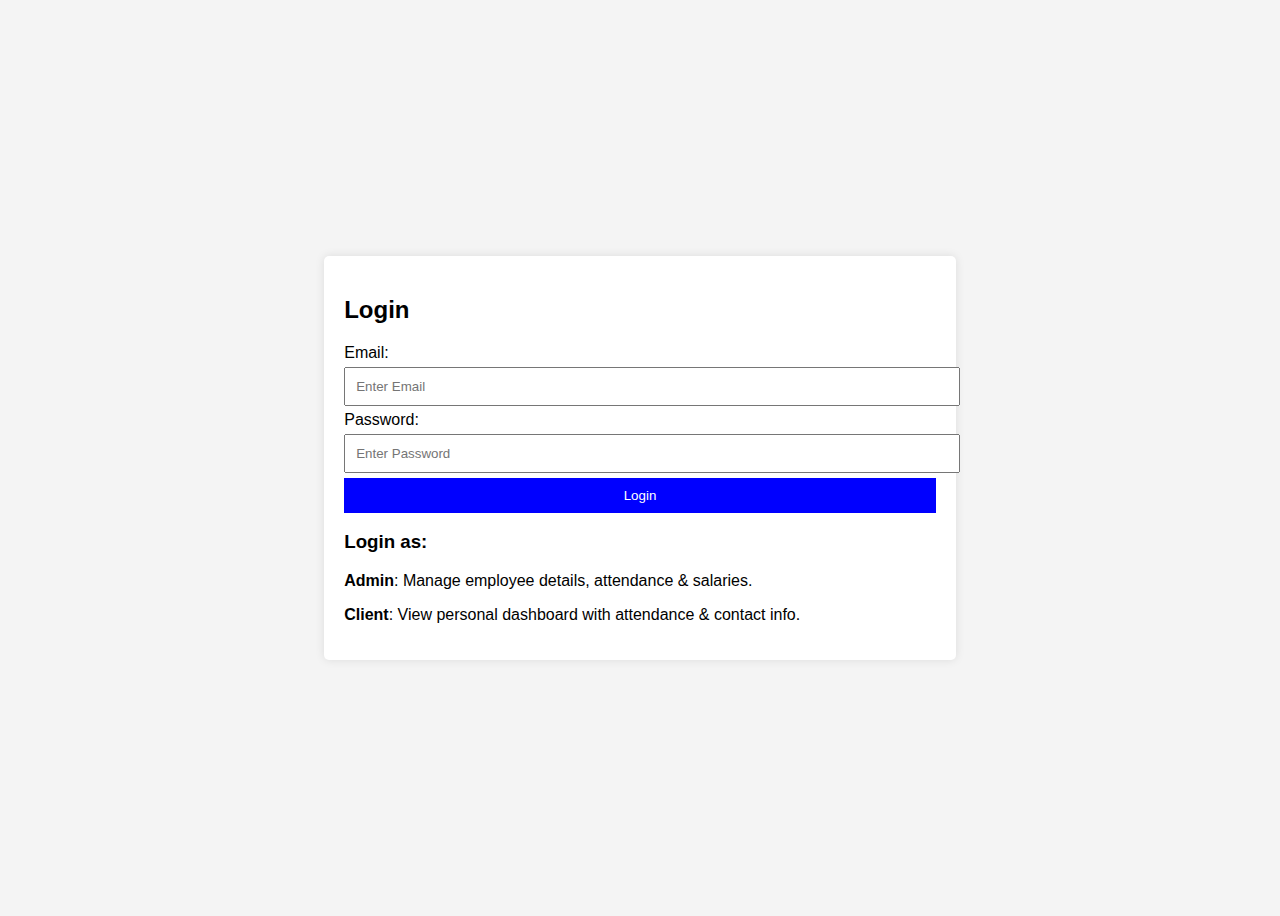
<file: index.html>
<!DOCTYPE html>
<html lang="en">
<head>
    <meta charset="UTF-8">
    <meta name="viewport" content="width=device-width, initial-scale=1.0">
    <title>Login Page</title>
    <link rel="stylesheet" href="./css/styles.css">
</head>
<body>
    <div class="login-container">
        <h2>Login</h2>
        <form id="loginForm">
            <label for="email">Email:</label>
            <input type="email" id="email" placeholder="Enter Email" required>

            <label for="password">Password:</label>
            <input type="password" id="password" placeholder="Enter Password" required>

            <button type="submit">Login</button>
        </form>
        <p id="message"></p>

        <!-- Role Info -->
        <div class="role-info">
            <h3>Login as:</h3>
            <p><strong>Admin</strong>: Manage employee details, attendance & salaries.</p>
            <p><strong>Client</strong>: View personal dashboard with attendance & contact info.</p>
        </div>
    </div>

    <script src="./js/script.js"></script>
</body>
</html>
</file>
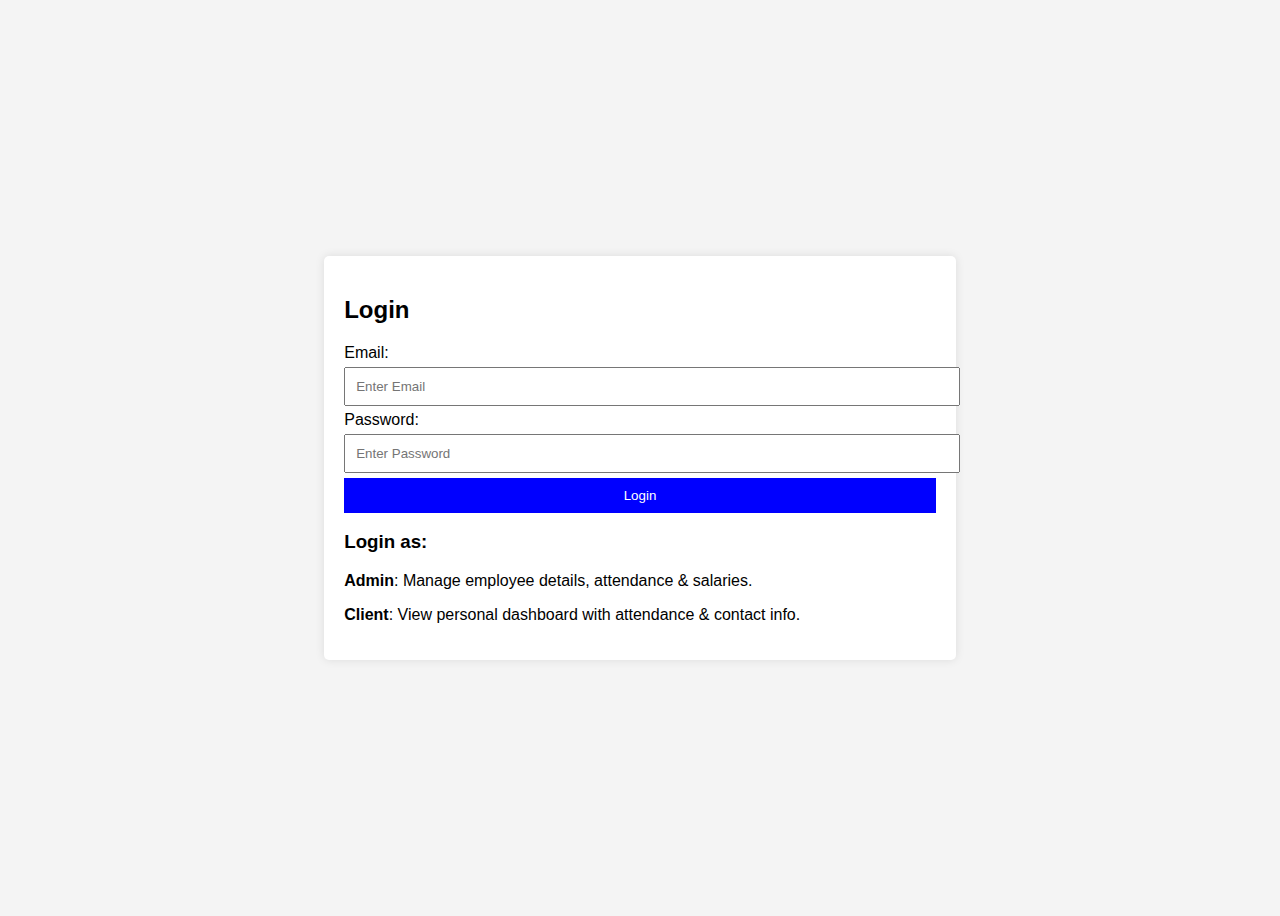
<file: client_dashboard.html>
<!DOCTYPE html>
<html lang="en">
<head>
    <meta charset="UTF-8">
    <meta name="viewport" content="width=device-width, initial-scale=1.0">
    <title>Client Dashboard</title>
    <link rel="stylesheet" href="./css/styles.css">
</head>
<body>
    <header>
        <h2>Client Dashboard</h2>
    </header>
    
    <main>
        <div class="dashboard-container">
            <!-- Profile Picture -->
            <div class="profile-picture">
                <img id="profileImage" src="./avatar-profile-icon-flat-style-male-user-profile-vector-illustration-isolated-background-man-profile-sign-business-concept_157943-38764.avif" alt="Profile Picture" width="150" height="150">
            </div>

            <!-- User Info Blocks -->
            <div class="user-info">
                <div class="info-block">
                    <h3>Welcome, <span id="userName"></span></h3>
                    <p><strong>Email:</strong> <span id="userEmail"></span></p>
                    <p><strong>Role:</strong> <span id="userRole"></span></p>
                </div>

                <div class="info-block">
                    <p><strong>Department:</strong> <span id="userDepartment"></span></p>
                    <p><strong>Monthly Attendance:</strong> <span id="userAttendance"></span></p>
                    <p><strong>Salary:</strong> <span id="userSalary"></span></p>
                </div>

                <div class="info-block">
                    <p><strong>Contact:</strong> <span id="userContact"></span></p>
                    <p><strong>Address:</strong> <span id="userAddress"></span></p>
                    <p><strong>Joining Date:</strong> <span id="userJoiningDate"></span></p>
                </div>
            </div>

            <!-- Actions -->
            <div class="dashboard-actions">
                <button id="settingsBtn">Settings</button>
                <button id="logoutBtn">Logout</button>
            </div>
        </div>
    </main>

    <script src="./js/client.js"></script>
</body>
</html>
</file>
<file: css/styles.css>
body {
    font-family: Arial, sans-serif;
    display: flex;
    justify-content: center;
    align-items: center;
    height: 100vh;
    background-color: #f4f4f4;
}

.login-container {
    background: white;
    padding: 20px;
    border-radius: 5px;
    box-shadow: 0 0 10px rgba(0, 0, 0, 0.1);
}

input {
    width: 100%;
    padding: 10px;
    margin: 5px 0;
}

button {
    width: 100%;
    padding: 10px;
    background: blue;
    color: white;
    border: none;
    cursor: pointer;
}
</file>
